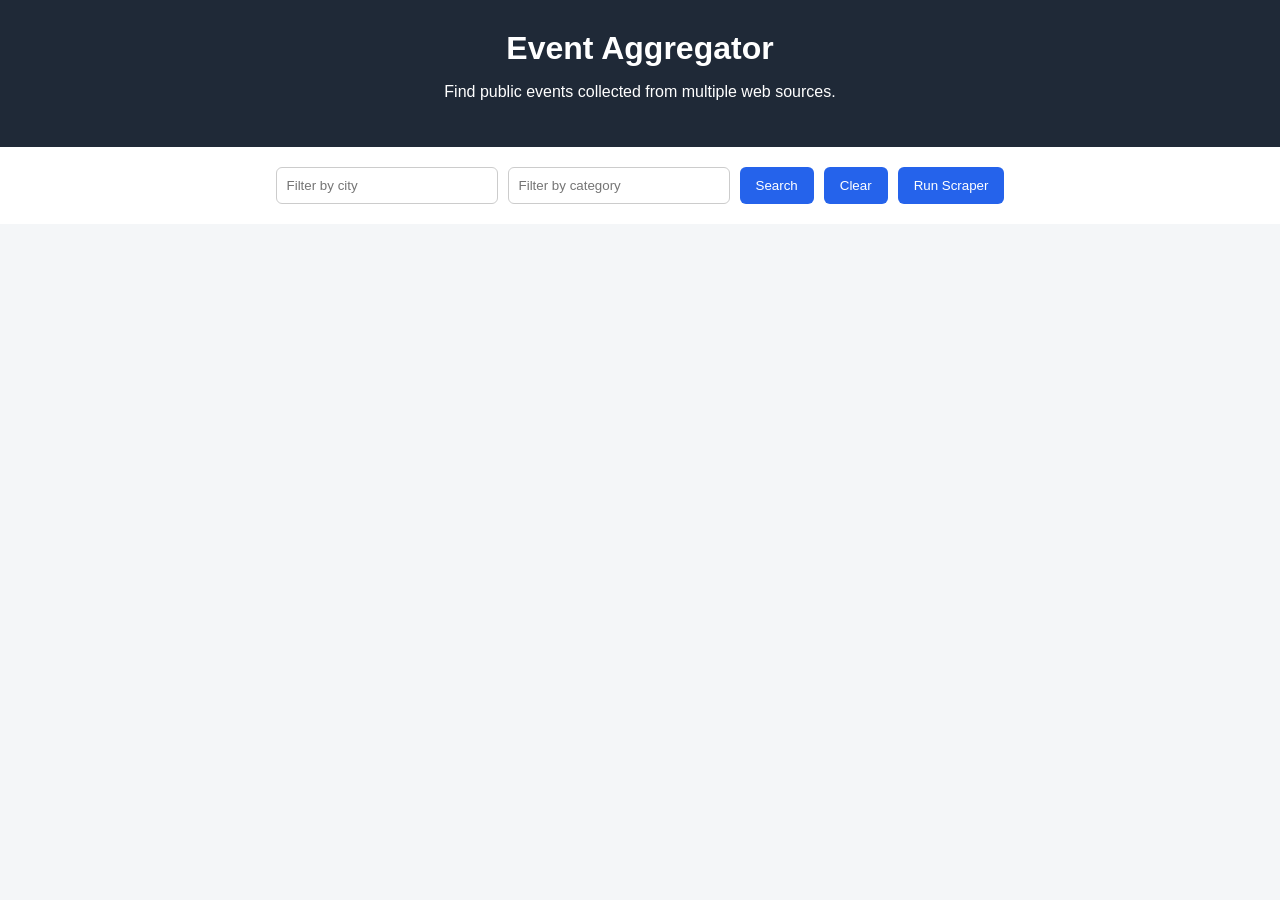
<file: frontend/index.html>
<!DOCTYPE html>
<html lang="en">
<head>
    <meta charset="UTF-8">
    <title>Event Aggregator</title>
    <link rel="stylesheet" href="style.css">
</head>
<body>
    <header>
        <h1>Event Aggregator</h1>
        <p>Find public events collected from multiple web sources.</p>
    </header>

    <section class="filters">
         <input type="text" id="cityInput" placeholder="Filter by city">
         <input type="text" id="categoryInput" placeholder="Filter by category">
         <button onclick="loadEvents()">Search</button>
         <button onclick="clearFilters()">Clear</button>
         <button onclick="runScraper()">Run Scraper</button>
    </section>

<p id="scraperMessage" class="scraper-message"></p>

    <main>
        <div id="eventsContainer" class="events-container"></div>
    </main>

    <script src="app.js"></script>
</body>
</html>
</file>
<file: frontend/style.css>
body {
    margin: 0;
    font-family: Arial, sans-serif;
    background: #f4f6f8;
    color: #222;
}

header {
    background: #1f2937;
    color: white;
    padding: 30px;
    text-align: center;
}

header h1 {
    margin: 0;
}

.filters {
    display: flex;
    gap: 10px;
    justify-content: center;
    padding: 20px;
    background: white;
}

.filters input {
    padding: 10px;
    width: 200px;
    border: 1px solid #ccc;
    border-radius: 6px;
}

.filters button {
    padding: 10px 16px;
    border: none;
    border-radius: 6px;
    background: #2563eb;
    color: white;
    cursor: pointer;
}

.filters button:hover {
    background: #1d4ed8;
}

.events-container {
    max-width: 1000px;
    margin: 30px auto;
    display: grid;
    grid-template-columns: repeat(auto-fit, minmax(280px, 1fr));
    gap: 20px;
}

.event-card {
    background: white;
    border-radius: 10px;
    padding: 20px;
    box-shadow: 0 2px 8px rgba(0, 0, 0, 0.1);
}

.event-card h2 {
    margin-top: 0;
    color: #1f2937;
}

.badge {
    display: inline-block;
    padding: 4px 8px;
    background: #e0ecff;
    color: #1d4ed8;
    border-radius: 12px;
    font-size: 13px;
    margin-bottom: 10px;
}

.empty {
    text-align: center;
    margin-top: 40px;
    font-size: 18px;
}

.scraper-message {
    text-align: center;
    font-weight: bold;
    color: #2563eb;
}
</file>
